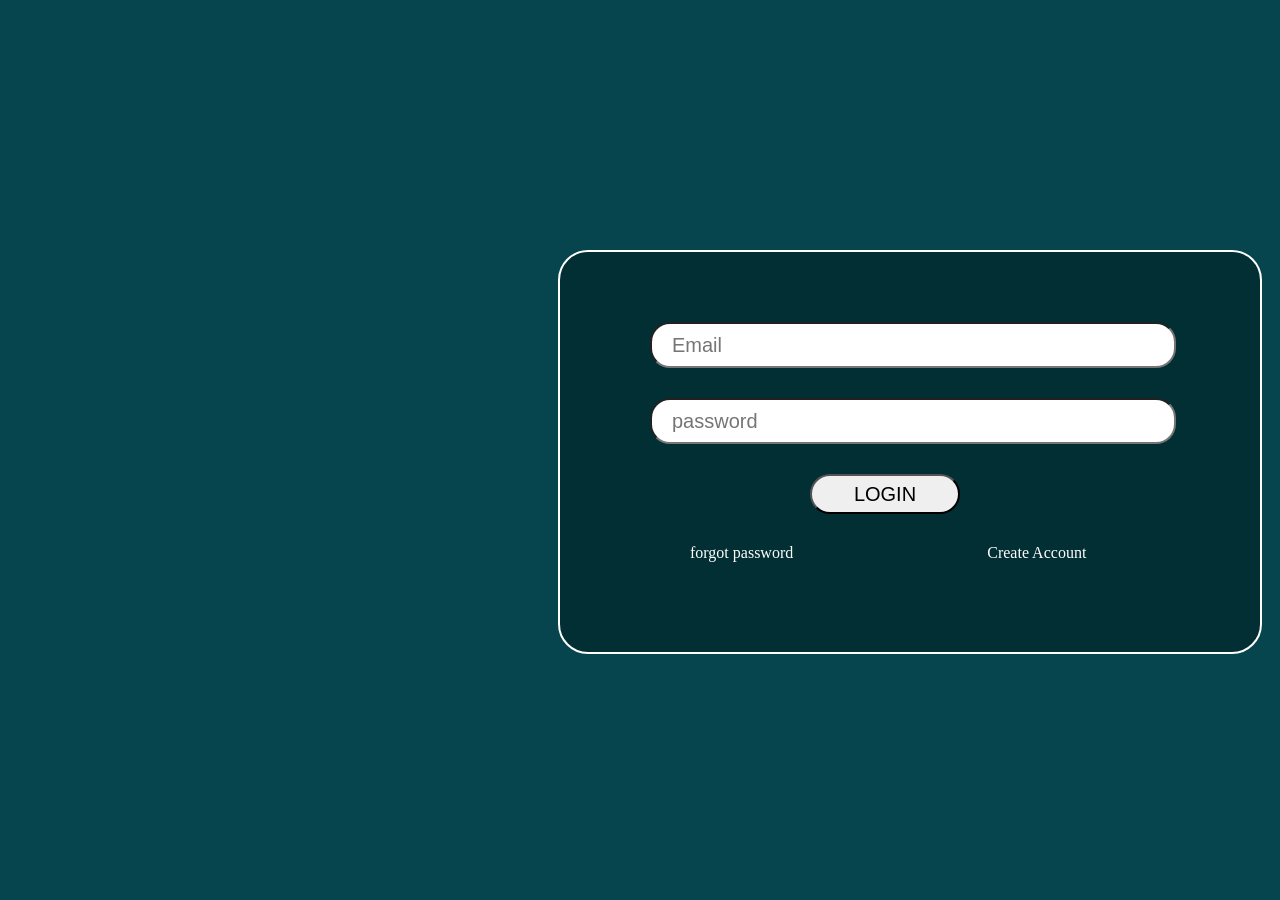
<file: Client/index.html>
<!DOCTYPE html>
<html lang="en">
    <head>
        <meta charset="UTF-8">
        <meta http-equiv="X-UA-Compatible" content="IE=edge">
        <meta name="viewport" content="width=device-width, initial-scale=1.0">
        <title>File Server</title>
        <script src = "https://cdnjs.cloudflare.com/ajax/libs/jquery/3.6.0/jquery.js"></script>
        <link rel="stylesheet" href="./css/index.css">
    </head>
    <body>
        <div id="login_form_div">
            <form id="login_form" action="">
                <div id="email_div">
                    <input type="text" id="email" name="email" placeholder="Email"  >
                </div>
                <div id="password_div">
                    <input type="text" id="password" name="password" placeholder="password">
                </div>
                <div id="login_btn_div">
                    <button type="submit" id="login_btn" name="login_btn">LOGIN</button>
                </div>
            </form>
            <a id="forgot_password" href="https://asdyyu.herokuapp.com/templates/forgotpassword.html">forgot password</a>
            <a id="sign_up" href="https://asdyyu.herokuapp.com/templates/signup.html">Create Account</a>
        </div>
        
    </body>
    <script src = "./scripts/index.js"></script>
</html>
</file>
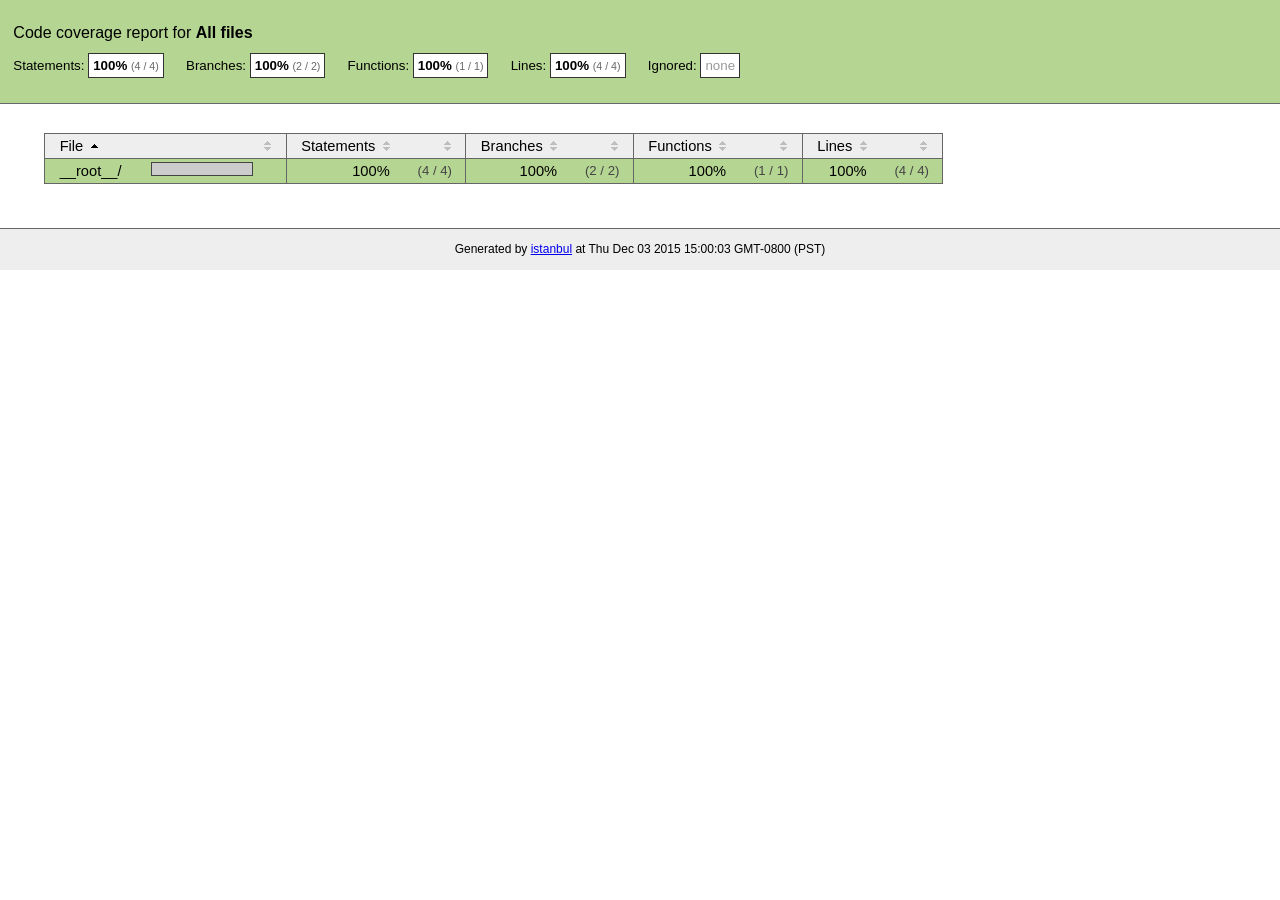
<file: server/node_modules/unique-filename/coverage/index.html>
<!doctype html>
<html lang="en">
<head>
    <title>Code coverage report for All files</title>
    <meta charset="utf-8">
    <link rel="stylesheet" href="prettify.css">
    <link rel="stylesheet" href="base.css">
    <style type='text/css'>
        div.coverage-summary .sorter {
            background-image: url(sort-arrow-sprite.png);
        }
    </style>
</head>
<body>
<div class="header high">
    <h1>Code coverage report for <span class="entity">All files</span></h1>
    <h2>
        Statements: <span class="metric">100% <small>(4 / 4)</small></span> &nbsp;&nbsp;&nbsp;&nbsp;
        Branches: <span class="metric">100% <small>(2 / 2)</small></span> &nbsp;&nbsp;&nbsp;&nbsp;
        Functions: <span class="metric">100% <small>(1 / 1)</small></span> &nbsp;&nbsp;&nbsp;&nbsp;
        Lines: <span class="metric">100% <small>(4 / 4)</small></span> &nbsp;&nbsp;&nbsp;&nbsp;
        Ignored: <span class="metric"><span class="ignore-none">none</span></span> &nbsp;&nbsp;&nbsp;&nbsp;
    </h2>
    <div class="path"></div>
</div>
<div class="body">
<div class="coverage-summary">
<table>
<thead>
<tr>
   <th data-col="file" data-fmt="html" data-html="true" class="file">File</th>
   <th data-col="pic" data-type="number" data-fmt="html" data-html="true" class="pic"></th>
   <th data-col="statements" data-type="number" data-fmt="pct" class="pct">Statements</th>
   <th data-col="statements_raw" data-type="number" data-fmt="html" class="abs"></th>
   <th data-col="branches" data-type="number" data-fmt="pct" class="pct">Branches</th>
   <th data-col="branches_raw" data-type="number" data-fmt="html" class="abs"></th>
   <th data-col="functions" data-type="number" data-fmt="pct" class="pct">Functions</th>
   <th data-col="functions_raw" data-type="number" data-fmt="html" class="abs"></th>
   <th data-col="lines" data-type="number" data-fmt="pct" class="pct">Lines</th>
   <th data-col="lines_raw" data-type="number" data-fmt="html" class="abs"></th>
</tr>
</thead>
<tbody><tr>
	<td class="file high" data-value="__root__/"><a href="__root__/index.html">__root__/</a></td>
	<td data-value="100" class="pic high"><span class="cover-fill cover-full" style="width: 100px;"></span><span class="cover-empty" style="width:0px;"></span></td>
	<td data-value="100" class="pct high">100%</td>
	<td data-value="4" class="abs high">(4&nbsp;/&nbsp;4)</td>
	<td data-value="100" class="pct high">100%</td>
	<td data-value="2" class="abs high">(2&nbsp;/&nbsp;2)</td>
	<td data-value="100" class="pct high">100%</td>
	<td data-value="1" class="abs high">(1&nbsp;/&nbsp;1)</td>
	<td data-value="100" class="pct high">100%</td>
	<td data-value="4" class="abs high">(4&nbsp;/&nbsp;4)</td>
	</tr>

</tbody>
</table>
</div>
</div>
<div class="footer">
    <div class="meta">Generated by <a href="http://istanbul-js.org/" target="_blank">istanbul</a> at Thu Dec 03 2015 15:00:03 GMT-0800 (PST)</div>
</div>
<script src="prettify.js"></script>
<script>
window.onload = function () {
        if (typeof prettyPrint === 'function') {
            prettyPrint();
        }
};
</script>
<script src="sorter.js"></script>
</body>
</html>
</file>
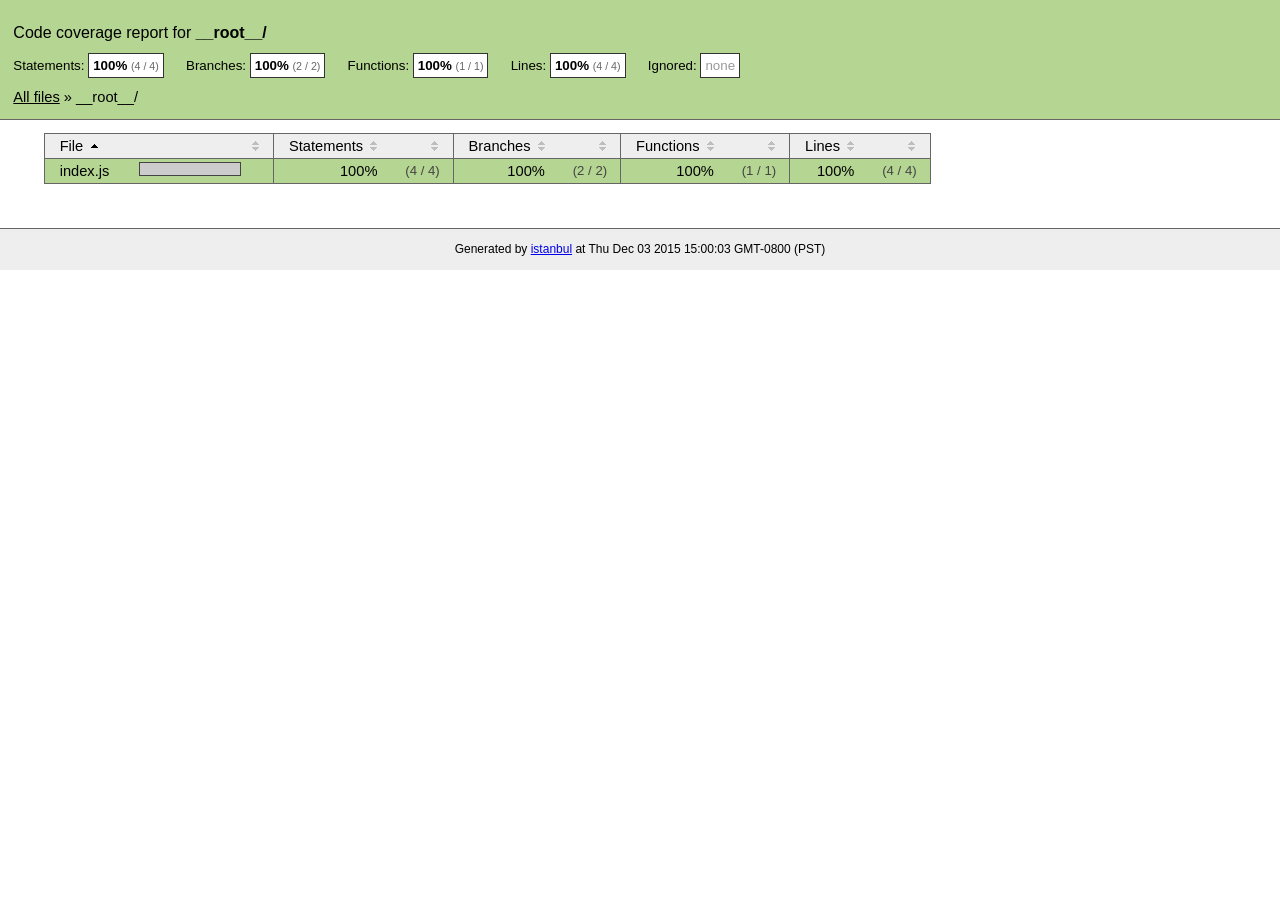
<file: server/node_modules/unique-filename/coverage/__root__/index.html>
<!doctype html>
<html lang="en">
<head>
    <title>Code coverage report for __root__/</title>
    <meta charset="utf-8">
    <link rel="stylesheet" href="../prettify.css">
    <link rel="stylesheet" href="../base.css">
    <style type='text/css'>
        div.coverage-summary .sorter {
            background-image: url(../sort-arrow-sprite.png);
        }
    </style>
</head>
<body>
<div class="header high">
    <h1>Code coverage report for <span class="entity">__root__/</span></h1>
    <h2>
        Statements: <span class="metric">100% <small>(4 / 4)</small></span> &nbsp;&nbsp;&nbsp;&nbsp;
        Branches: <span class="metric">100% <small>(2 / 2)</small></span> &nbsp;&nbsp;&nbsp;&nbsp;
        Functions: <span class="metric">100% <small>(1 / 1)</small></span> &nbsp;&nbsp;&nbsp;&nbsp;
        Lines: <span class="metric">100% <small>(4 / 4)</small></span> &nbsp;&nbsp;&nbsp;&nbsp;
        Ignored: <span class="metric"><span class="ignore-none">none</span></span> &nbsp;&nbsp;&nbsp;&nbsp;
    </h2>
    <div class="path"><a href="../index.html">All files</a> &#187; __root__/</div>
</div>
<div class="body">
<div class="coverage-summary">
<table>
<thead>
<tr>
   <th data-col="file" data-fmt="html" data-html="true" class="file">File</th>
   <th data-col="pic" data-type="number" data-fmt="html" data-html="true" class="pic"></th>
   <th data-col="statements" data-type="number" data-fmt="pct" class="pct">Statements</th>
   <th data-col="statements_raw" data-type="number" data-fmt="html" class="abs"></th>
   <th data-col="branches" data-type="number" data-fmt="pct" class="pct">Branches</th>
   <th data-col="branches_raw" data-type="number" data-fmt="html" class="abs"></th>
   <th data-col="functions" data-type="number" data-fmt="pct" class="pct">Functions</th>
   <th data-col="functions_raw" data-type="number" data-fmt="html" class="abs"></th>
   <th data-col="lines" data-type="number" data-fmt="pct" class="pct">Lines</th>
   <th data-col="lines_raw" data-type="number" data-fmt="html" class="abs"></th>
</tr>
</thead>
<tbody><tr>
	<td class="file high" data-value="index.js"><a href="index.js.html">index.js</a></td>
	<td data-value="100" class="pic high"><span class="cover-fill cover-full" style="width: 100px;"></span><span class="cover-empty" style="width:0px;"></span></td>
	<td data-value="100" class="pct high">100%</td>
	<td data-value="4" class="abs high">(4&nbsp;/&nbsp;4)</td>
	<td data-value="100" class="pct high">100%</td>
	<td data-value="2" class="abs high">(2&nbsp;/&nbsp;2)</td>
	<td data-value="100" class="pct high">100%</td>
	<td data-value="1" class="abs high">(1&nbsp;/&nbsp;1)</td>
	<td data-value="100" class="pct high">100%</td>
	<td data-value="4" class="abs high">(4&nbsp;/&nbsp;4)</td>
	</tr>

</tbody>
</table>
</div>
</div>
<div class="footer">
    <div class="meta">Generated by <a href="http://istanbul-js.org/" target="_blank">istanbul</a> at Thu Dec 03 2015 15:00:03 GMT-0800 (PST)</div>
</div>
<script src="../prettify.js"></script>
<script>
window.onload = function () {
        if (typeof prettyPrint === 'function') {
            prettyPrint();
        }
};
</script>
<script src="../sorter.js"></script>
</body>
</html>
</file>
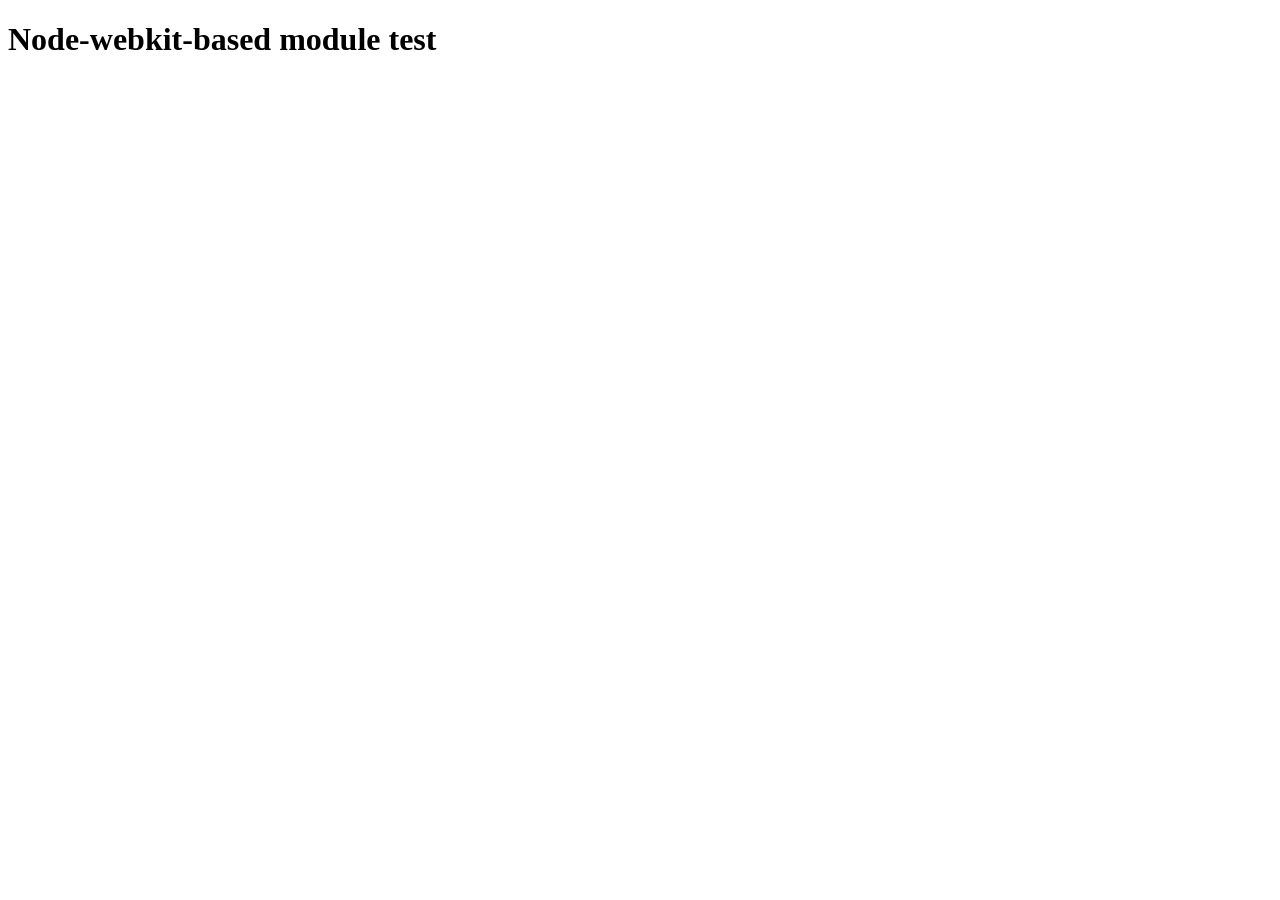
<file: server/node_modules/@mapbox/node-pre-gyp/lib/util/nw-pre-gyp/index.html>
<!doctype html>
<html>
<head>
<meta charset="utf-8">
<title>Node-webkit-based module test</title>
<script>
function nwModuleTest(){
   var util = require('util');
   var moduleFolder = require('nw.gui').App.argv[0];
   try {
      require(moduleFolder);
   } catch(e) {
      if( process.platform !== 'win32' ){
         util.log('nw-pre-gyp error:');
         util.log(e.stack);
      }
      process.exit(1);
   }
   process.exit(0);
}
</script>
</head>
<body onload="nwModuleTest()">
<h1>Node-webkit-based module test</h1>
</body>
</html>
</file>
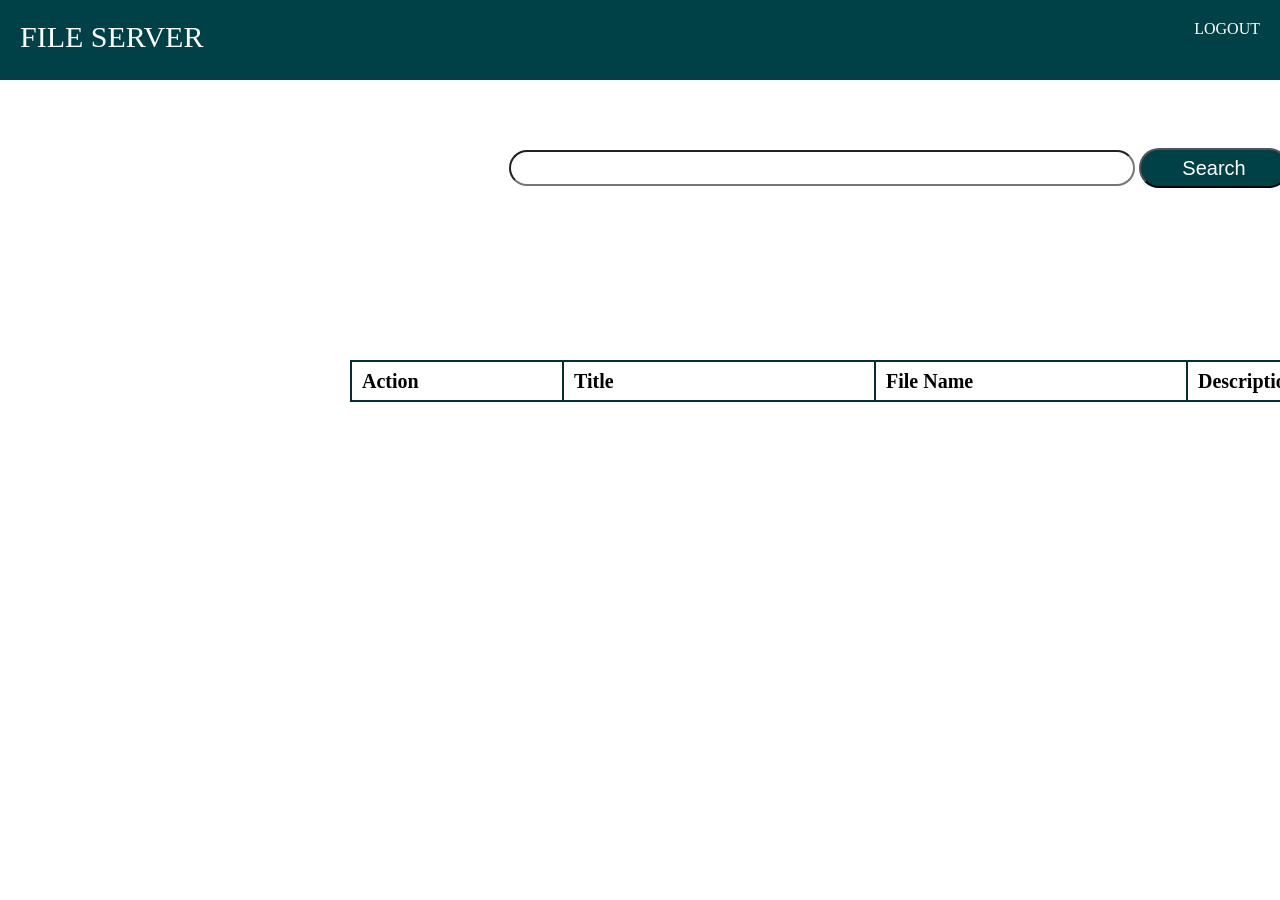
<file: Client/templates/feed.html>
<!DOCTYPE html>
<html lang="en">
    <head>
        <meta charset="UTF-8">
        <meta http-equiv="X-UA-Compatible" content="IE=edge">
        <meta name="viewport" content="width=device-width, initial-scale=1.0">
        <title>File Server</title>
        <script src = "https://cdnjs.cloudflare.com/ajax/libs/jquery/3.6.0/jquery.js"></script>
        <link rel="stylesheet" href="../css/feed.css">
    </head>
    <body>
        <div id="overlay">
            <div id="modal">
                <form id="upload_form" action="">
                    <div>
                        <input id="title" placeholder="Title" type="text">
                    </div>
                    <div>
                        <input id="description" placeholder="Description" type="text">
                    </div>
                    <div>
                        <input type="file" name="file" id="file">
                    </div>
                    <div>
                        <button type="submit" id="upload_btn">Upload</button>
                        <button id="cancel_btn" onclick="closeModal()">CANCEL</button>
                    </div>
                </form>
            </div>
        </div>
        <!-- <div id="container"> -->
            <header>
                <nav>
                    <a id="logo" href="">FILE SERVER</a>
                    <a id="logout" href="https://asdyyu.herokuapp.com/index.html">LOGOUT</a>
                </nav>
            </header>
            <section id="search_section">
                <form id="serach_form" action="">
                    <input id="search_input" type="text">
                    <button id="search_btn">Search</button>
                </form>
            </section>
                <button id="show_modal_btn" onclick="showModal()">Upload File</button>
            
            <div id="grid_header">
                <div id="action_header"><b>Action</b></div>
                <div id="title_header"><b>Title</b></div>
                <div id="file_name_header"><b>File Name</b></div>
                <div id="description_header"><b>Description</b></div>
            </div>
            <div id="grid" class="grid">
                

                <!-- <div id="row" class="row">
                    <div id="action_field" class="action_field"><p id="download_btn" class="download_btn">Download</p><p id="send_email" class="send_email">Email</p></div>
                    <div id="title_field" class="title_field">Title</div>
                    <div id="file_name_field" class="file_name_field">Filename</div>
                    <div id="description_field" class="description_field">Description</div>
                </div> -->
            </div>
            <div id="search_grid" class="grid">

            </div>
        <!-- </div> -->
                    <!-- <div id="download_header"><button id="download_btn">Download</button></div>
                    <div id="email_header"><button id="email_btn">Email</button></div>
                    <div id="title_header">Title</div>
                    <div id="description_header">Description</div> -->
        <!-- <footer>

        </footer> -->
    </body>
    <script src = "../scripts/feed.js"></script>
</html>
</file>
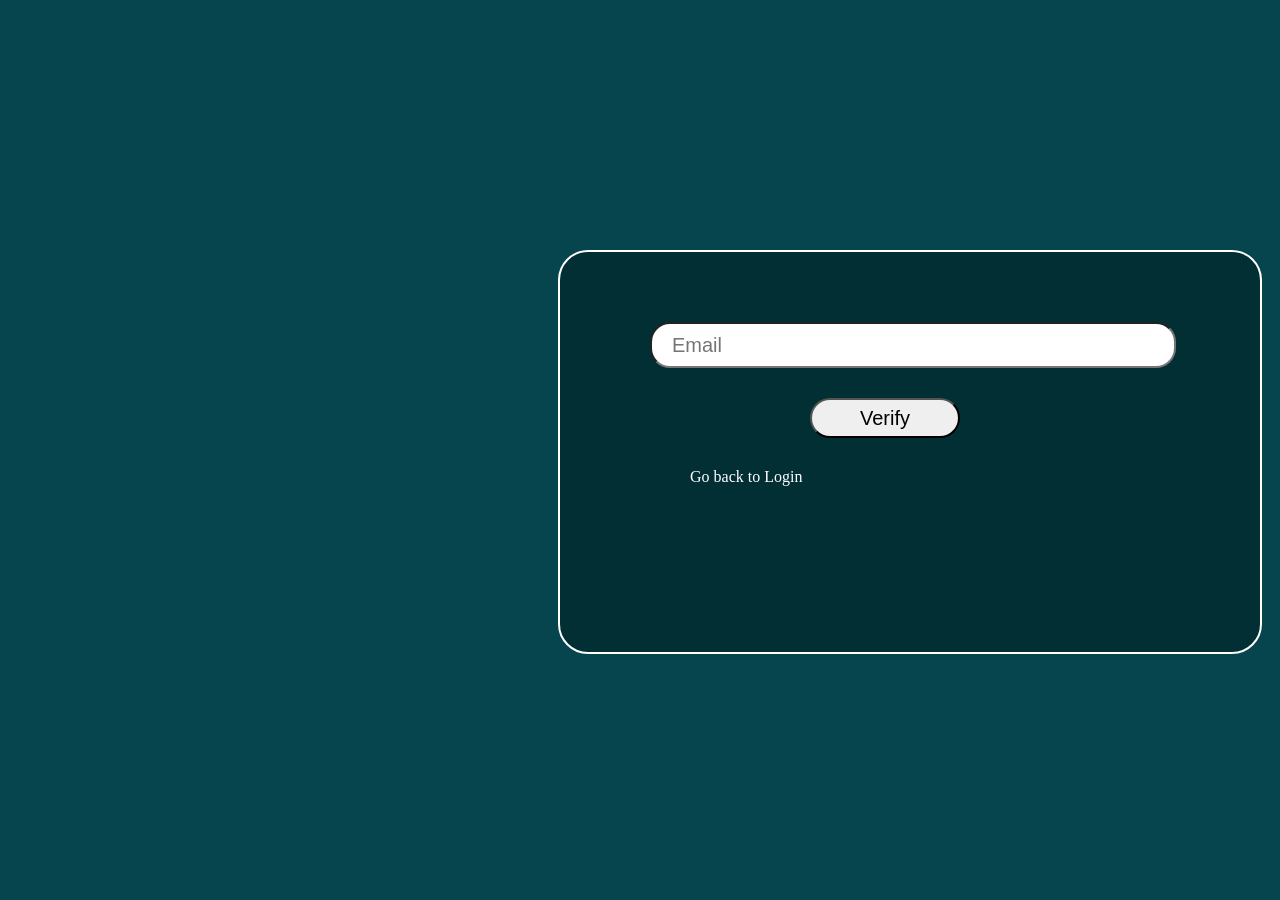
<file: Client/templates/forgotpassword.html>
<!DOCTYPE html>
<html lang="en">
    <head>
        <meta charset="UTF-8">
        <meta http-equiv="X-UA-Compatible" content="IE=edge">
        <meta name="viewport" content="width=device-width, initial-scale=1.0">
        <title>File Server</title>
        <script src = "https://cdnjs.cloudflare.com/ajax/libs/jquery/3.6.0/jquery.js"></script>
        <link rel="stylesheet" href="../css/forgotpassword.css">
    </head>
    <body>
        <div id="forgotPassword_div">
            <form id="forgotPassword_form" action="">
                
                <div id="email_div">
                    <input type="text" id="email" name="email" placeholder="Email"  >
                </div>
                <div id="forgotPassword_btn_div">
                    <button type="submit" id="forgotPassword_btn" name="forgotPassword_btn">Verify</button>
                </div>
            </form>
            <a id="login_link" href="https://asdyyu.herokuapp.com/index.html">Go back to Login</a>
            <!-- <button id="sign_up">SIGN UP</button> -->
        </div>
        
    </body>
    <script src = "../scripts/forgotpassword.js"></script>
</html>
</file>
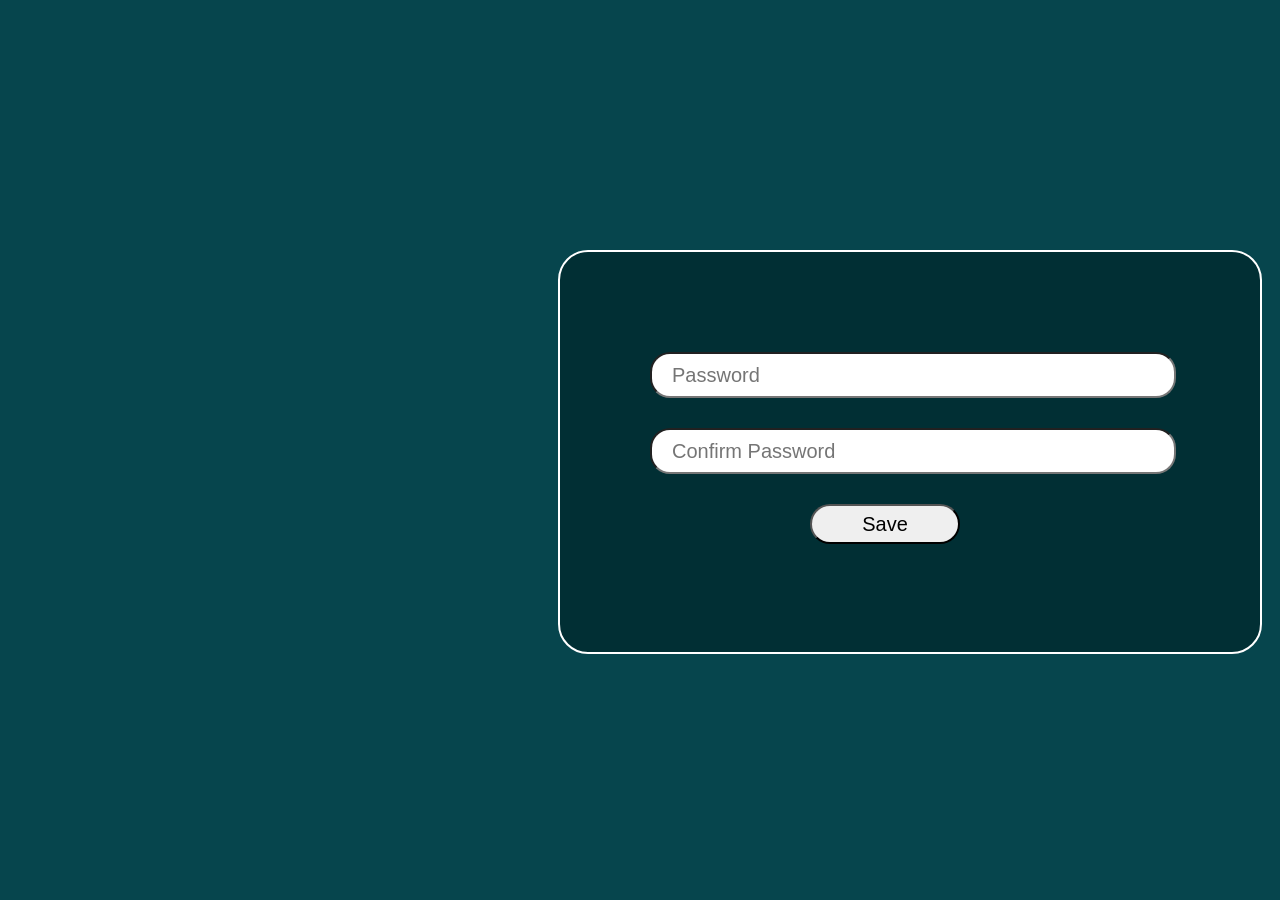
<file: Client/templates/resetpassword.html>
<!DOCTYPE html>
<html lang="en">
    <head>
        <meta charset="UTF-8">
        <meta http-equiv="X-UA-Compatible" content="IE=edge">
        <meta name="viewport" content="width=device-width, initial-scale=1.0">
        <title>File Server</title>
        <script src = "https://cdnjs.cloudflare.com/ajax/libs/jquery/3.6.0/jquery.js"></script>
        <link rel="stylesheet" href="../css/resetpassword.css">
    </head>
    <body>
        <div id="reset_password_div">
            <form id="reset_password_form" action="">
                
                <div id="new_password_div">
                    <input type="text" id="new_password" name="new_password" placeholder="Password"  >
                </div>
                <div id="confirm_password_div">
                    <input type="text" id="confirm_password" name="confirm_password" placeholder="Confirm Password"  >
                </div>
                <div id="reset_password_btn_div">
                    <button type="submit" id="reset_password_btn" name="reset_password_btn">Save</button>
                </div>
            </form>
            <!-- <a id="login_link" href="http://127.0.0.1:5501/index.html">Go back to Login</a>
            <button id="sign_up">SIGN UP</button> -->
        </div>
        
    </body>
    <script src = "../scripts/resetpassword.js"></script>
</html>
</file>
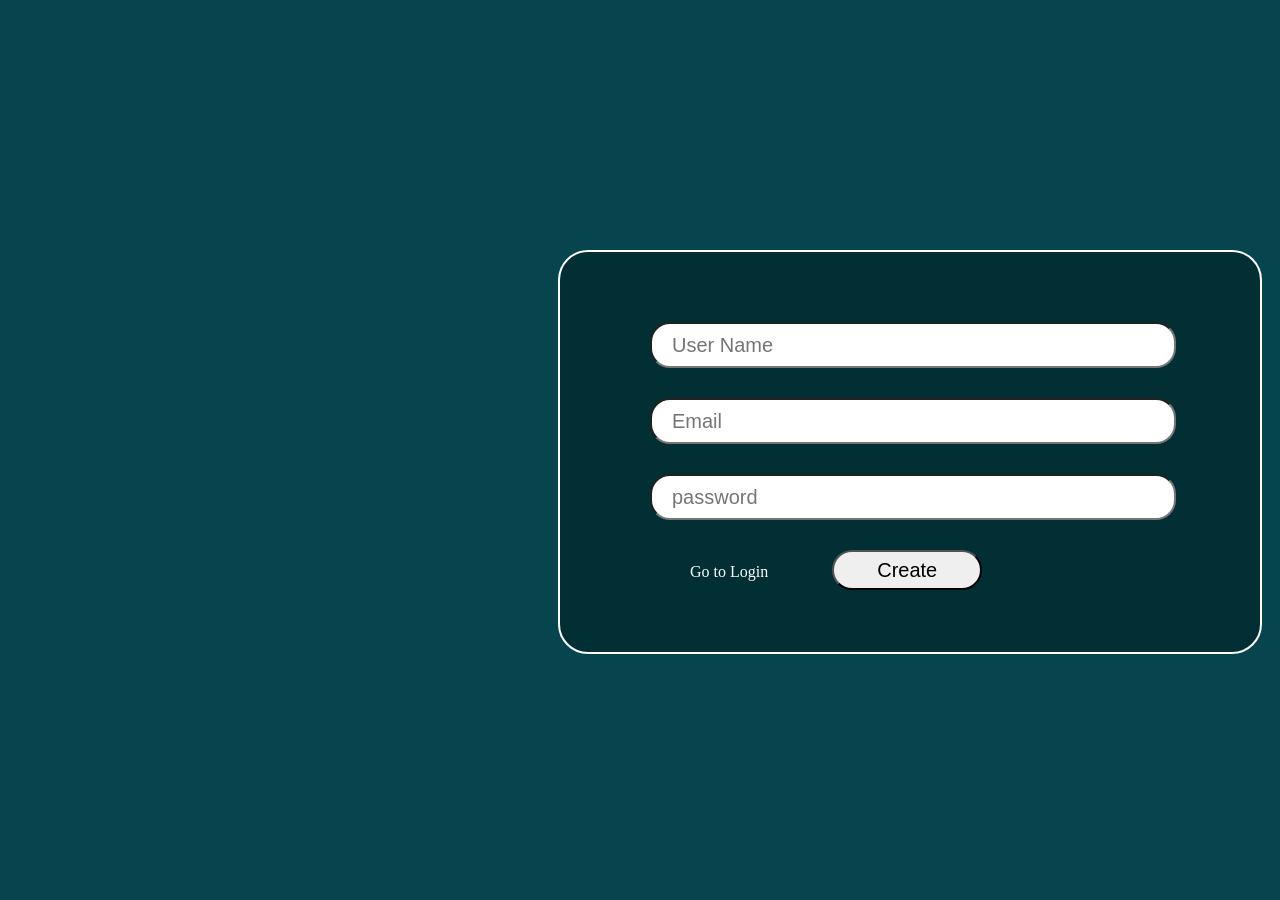
<file: Client/templates/signup.html>
<!DOCTYPE html>
<html lang="en">
    <head>
        <meta charset="UTF-8">
        <meta http-equiv="X-UA-Compatible" content="IE=edge">
        <meta name="viewport" content="width=device-width, initial-scale=1.0">
        <title>File Server</title>
        <script src = "https://cdnjs.cloudflare.com/ajax/libs/jquery/3.6.0/jquery.js"></script>
        <link rel="stylesheet" href="../css/signup.css">
    </head>
    <body>
        <div id="signup_form_div">
            <form id="signup_form" action="">
                <div id="username_div">
                    <input type="text" id="username" name="username" placeholder="User Name"  >
                </div>
                <div id="email_div">
                    <input type="text" id="email" name="email" placeholder="Email"  >
                </div>
                <div id="password_div">
                    <input type="text" id="password" name="password" placeholder="password">
                </div>
                <!-- <div id="signup_btn_div">
                    <button type="submit" id="signup_btn" name="signup_btn">Save</button>
                </div> -->
            </form>
            <a id="forgot_password" href="https://asdyyu.herokuapp.com/index.html">Go to Login</a>
            <button id="sign_up">Create</button>
        </div>
        
    </body>
    <script src = "../scripts/signup.js"></script>
</html>
</file>
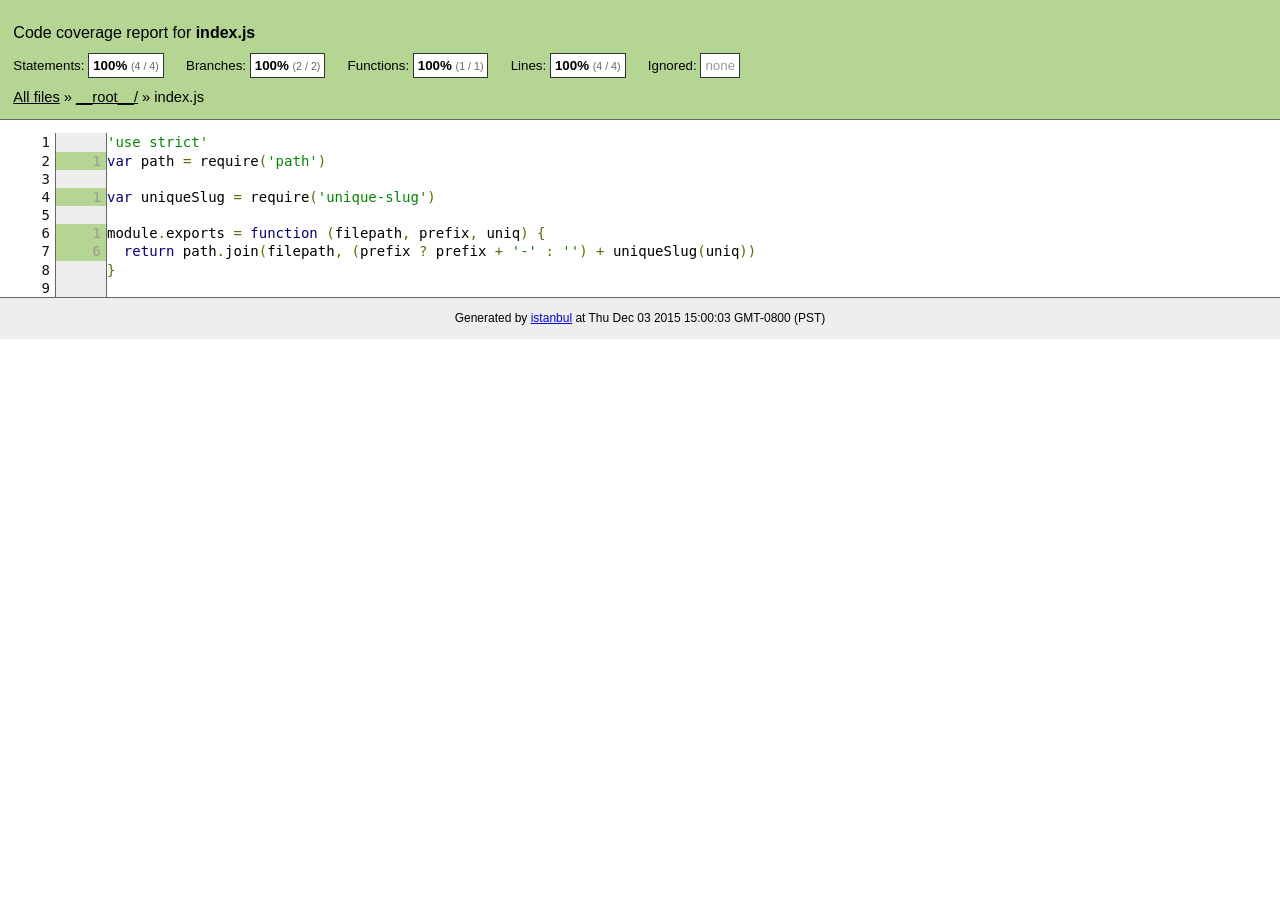
<file: server/node_modules/unique-filename/coverage/__root__/index.js.html>
<!doctype html>
<html lang="en">
<head>
    <title>Code coverage report for index.js</title>
    <meta charset="utf-8">
    <link rel="stylesheet" href="../prettify.css">
    <link rel="stylesheet" href="../base.css">
    <style type='text/css'>
        div.coverage-summary .sorter {
            background-image: url(../sort-arrow-sprite.png);
        }
    </style>
</head>
<body>
<div class="header high">
    <h1>Code coverage report for <span class="entity">index.js</span></h1>
    <h2>
        Statements: <span class="metric">100% <small>(4 / 4)</small></span> &nbsp;&nbsp;&nbsp;&nbsp;
        Branches: <span class="metric">100% <small>(2 / 2)</small></span> &nbsp;&nbsp;&nbsp;&nbsp;
        Functions: <span class="metric">100% <small>(1 / 1)</small></span> &nbsp;&nbsp;&nbsp;&nbsp;
        Lines: <span class="metric">100% <small>(4 / 4)</small></span> &nbsp;&nbsp;&nbsp;&nbsp;
        Ignored: <span class="metric"><span class="ignore-none">none</span></span> &nbsp;&nbsp;&nbsp;&nbsp;
    </h2>
    <div class="path"><a href="../index.html">All files</a> &#187; <a href="index.html">__root__/</a> &#187; index.js</div>
</div>
<div class="body">
<pre><table class="coverage">
<tr><td class="line-count">1
2
3
4
5
6
7
8
9</td><td class="line-coverage"><span class="cline-any cline-neutral">&nbsp;</span>
<span class="cline-any cline-yes">1</span>
<span class="cline-any cline-neutral">&nbsp;</span>
<span class="cline-any cline-yes">1</span>
<span class="cline-any cline-neutral">&nbsp;</span>
<span class="cline-any cline-yes">1</span>
<span class="cline-any cline-yes">6</span>
<span class="cline-any cline-neutral">&nbsp;</span>
<span class="cline-any cline-neutral">&nbsp;</span></td><td class="text"><pre class="prettyprint lang-js">'use strict'
var path = require('path')
&nbsp;
var uniqueSlug = require('unique-slug')
&nbsp;
module.exports = function (filepath, prefix, uniq) {
  return path.join(filepath, (prefix ? prefix + '-' : '') + uniqueSlug(uniq))
}
&nbsp;</pre></td></tr>
</table></pre>

</div>
<div class="footer">
    <div class="meta">Generated by <a href="http://istanbul-js.org/" target="_blank">istanbul</a> at Thu Dec 03 2015 15:00:03 GMT-0800 (PST)</div>
</div>
<script src="../prettify.js"></script>
<script>
window.onload = function () {
        if (typeof prettyPrint === 'function') {
            prettyPrint();
        }
};
</script>
<script src="../sorter.js"></script>
</body>
</html>
</file>
<file: Client/css/index.css>
body {
    background: #06454d;
}

#login_form_div {
    border: 2px solid white;
    width: 700px;
    height: 400px;
    background-color: #012F34;
    margin-top: 250px;
    margin-left: 550px;
    border-radius: 30px;
    
}

::placeholder{
    font-size: 20px;
    margin-left: 20px;
}

#email{
    width: 500px;
    height: 40px;
    border-radius: 20px;
    padding-left: 20px;
    margin-bottom: 30px;
    margin-left: 90px;
    margin-top: 70px;
    font-size: 20px;
}



#password{
    width: 500px;
    height: 40px;
    border-radius: 20px;
    padding-left: 20px;
    margin-bottom: 30px;
    margin-left: 90px;
    font-size: 20px;

}

#login_btn{
    width: 150px;
    height: 40px;
    font-size: 20px;
    border-radius: 30px;
    margin-left: 250px;
    margin-bottom: 30px;
}

#forgot_password{
    color: white;
    margin-left: 130px;
}

#sign_up{
    margin-left: 190px;
    color: white;
}

a:link{ text-decoration: none;}
</file>
<file: server/node_modules/unique-filename/coverage/prettify.css>
.pln{color:#000}@media screen{.str{color:#080}.kwd{color:#008}.com{color:#800}.typ{color:#606}.lit{color:#066}.pun,.opn,.clo{color:#660}.tag{color:#008}.atn{color:#606}.atv{color:#080}.dec,.var{color:#606}.fun{color:red}}@media print,projection{.str{color:#060}.kwd{color:#006;font-weight:bold}.com{color:#600;font-style:italic}.typ{color:#404;font-weight:bold}.lit{color:#044}.pun,.opn,.clo{color:#440}.tag{color:#006;font-weight:bold}.atn{color:#404}.atv{color:#060}}pre.prettyprint{padding:2px;border:1px solid #888}ol.linenums{margin-top:0;margin-bottom:0}li.L0,li.L1,li.L2,li.L3,li.L5,li.L6,li.L7,li.L8{list-style-type:none}li.L1,li.L3,li.L5,li.L7,li.L9{background:#eee}
</file>
<file: server/node_modules/unique-filename/coverage/base.css>
body, html {
    margin:0; padding: 0;
}
body {
    font-family: Helvetica Neue, Helvetica,Arial;
    font-size: 10pt;
}
div.header, div.footer {
    background: #eee;
    padding: 1em;
}
div.header {
    z-index: 100;
    position: fixed;
    top: 0;
    border-bottom: 1px solid #666;
    width: 100%;
}
div.footer {
    border-top: 1px solid #666;
}
div.body {
    margin-top: 10em;
}
div.meta {
    font-size: 90%;
    text-align: center;
}
h1, h2, h3 {
    font-weight: normal;
}
h1 {
    font-size: 12pt;
}
h2 {
    font-size: 10pt;
}
pre {
    font-family: Consolas, Menlo, Monaco, monospace;
    margin: 0;
    padding: 0;
    line-height: 1.3;
    font-size: 14px;
    -moz-tab-size: 2;
    -o-tab-size:  2;
    tab-size: 2;
}

div.path { font-size: 110%; }
div.path a:link, div.path a:visited { color: #000; }
table.coverage { border-collapse: collapse; margin:0; padding: 0 }

table.coverage td {
    margin: 0;
    padding: 0;
    color: #111;
    vertical-align: top;
}
table.coverage td.line-count {
    width: 50px;
    text-align: right;
    padding-right: 5px;
}
table.coverage td.line-coverage {
    color: #777 !important;
    text-align: right;
    border-left: 1px solid #666;
    border-right: 1px solid #666;
}

table.coverage td.text {
}

table.coverage td span.cline-any {
    display: inline-block;
    padding: 0 5px;
    width: 40px;
}
table.coverage td span.cline-neutral {
    background: #eee;
}
table.coverage td span.cline-yes {
    background: #b5d592;
    color: #999;
}
table.coverage td span.cline-no {
    background: #fc8c84;
}

.cstat-yes { color: #111; }
.cstat-no { background: #fc8c84; color: #111; }
.fstat-no { background: #ffc520; color: #111 !important; }
.cbranch-no { background:  yellow !important; color: #111; }

.cstat-skip { background: #ddd; color: #111; }
.fstat-skip { background: #ddd; color: #111 !important; }
.cbranch-skip { background: #ddd !important; color: #111; }

.missing-if-branch {
    display: inline-block;
    margin-right: 10px;
    position: relative;
    padding: 0 4px;
    background: black;
    color: yellow;
}

.skip-if-branch {
    display: none;
    margin-right: 10px;
    position: relative;
    padding: 0 4px;
    background: #ccc;
    color: white;
}

.missing-if-branch .typ, .skip-if-branch .typ {
    color: inherit !important;
}

.entity, .metric { font-weight: bold; }
.metric { display: inline-block; border: 1px solid #333; padding: 0.3em; background: white; }
.metric small { font-size: 80%; font-weight: normal; color: #666; }

div.coverage-summary table { border-collapse: collapse; margin: 3em; font-size: 110%; }
div.coverage-summary td, div.coverage-summary table  th { margin: 0; padding: 0.25em 1em; border-top: 1px solid #666; border-bottom: 1px solid #666; }
div.coverage-summary th { text-align: left; border: 1px solid #666; background: #eee; font-weight: normal; }
div.coverage-summary th.file { border-right: none !important; }
div.coverage-summary th.pic { border-left: none !important; text-align: right; }
div.coverage-summary th.pct { border-right: none !important; }
div.coverage-summary th.abs { border-left: none !important; text-align: right; }
div.coverage-summary td.pct { text-align: right; border-left: 1px solid #666; }
div.coverage-summary td.abs { text-align: right; font-size: 90%; color: #444; border-right: 1px solid #666; }
div.coverage-summary td.file { border-left: 1px solid #666; white-space: nowrap;  }
div.coverage-summary td.pic { min-width: 120px !important;  }
div.coverage-summary a:link { text-decoration: none; color: #000; }
div.coverage-summary a:visited { text-decoration: none; color: #777; }
div.coverage-summary a:hover { text-decoration: underline; }
div.coverage-summary tfoot td { border-top: 1px solid #666; }

div.coverage-summary .sorter {
    height: 10px;
    width: 7px;
    display: inline-block;
    margin-left: 0.5em;
    background: url(sort-arrow-sprite.png) no-repeat scroll 0 0 transparent;
}
div.coverage-summary .sorted .sorter {
    background-position: 0 -20px;
}
div.coverage-summary .sorted-desc .sorter {
    background-position: 0 -10px;
}

.high { background: #b5d592 !important; }
.medium { background: #ffe87c !important; }
.low { background: #fc8c84 !important; }

span.cover-fill, span.cover-empty {
    display:inline-block;
    border:1px solid #444;
    background: white;
    height: 12px;
}
span.cover-fill {
    background: #ccc;
    border-right: 1px solid #444;
}
span.cover-empty {
    background: white;
    border-left: none;
}
span.cover-full {
    border-right: none !important;
}
pre.prettyprint {
    border: none !important;
    padding: 0 !important;
    margin: 0 !important;
}
.com { color: #999 !important; }
.ignore-none { color: #999; font-weight: normal; }
</file>
<file: Client/css/feed.css>
body {
    background: white;
    margin: 0;
}

#container{
    width: 70%;
    height: 100%;
    background-color: rgb(189, 108, 108);
    /* margin-left: 15%;     */
}

#overlay{
    display: none; 
    position: fixed;
    top:0;
    bottom:0;
    left:0;
    right:0;
    z-index: 1;
    background-color: rgba(0,0,0,0.5);
  }

  #overlay  #modal{
   
    background-color: #004047;
    border-radius: 15px 15px;
    height: 300px;
  
    max-width: 500px;
    /* height:300px; */
    margin: auto;
    /* background-color: white; */
    position: absolute;
    top:0;
    bottom:0;
    left:0;
    right:0;
    /* padding: 0px 0px 0px 0px; */
  }

  nav {
      width: 100%;
      height: 80px;
      background-color: #004047;
      color: white;

  }

  nav a {
      color: white;
  }

  #logo{
    float: left;
    margin-top: 20px;
    margin-left: 20px;
    text-decoration: none;
    font-size: 30px;
}

  #logout{
      float: right;
      margin-top: 20px;
      margin-right: 20px;
      text-decoration: none;
  }

  #search_section{
      width: 100%;
      height: 80px;
      margin-top: 50px;
      margin-left: 209px;
      margin-bottom: 150px;
  }

  #search_input{
      width: 600px;
      height: 30px;
      border-radius: 30px;
      margin-top: 20px;
      margin-left: 300px;
      padding-left: 20px;
      font-size: 20px;
      
  }

  #search_btn{
      width: 150px;
      height: 40px;
      border-radius: 30px;
      font-size: 20px;
      background-color: #004047;
      color: white;
  }
  
  /* #search_section{
      height: 100px;
      margin-bottom: 20px;
  } */

  #show_modal_btn{
    display: none;
    width: 150px;
    height: 40px;
    border-radius: 30px;
    font-size: 20px;
    margin-left: 400px;
    margin-bottom: 20px;
    background-color: #004047;
    color:white;

  }

  #upload_form{
      width: 400px;
      height: 200px;
      /* background-color: white; */
      margin-left: 50px;
      margin-top: 30px;
  }

  #title{
      width: 375px;
      height: 40px;
      border-radius: 20px;
      font-size: 20px;
      margin-bottom: 20px;
      padding-left: 20px;
  }

  #description{
    width: 375px;
    height: 40px;
    border-radius: 20px;
    font-size: 20px;
    margin-bottom: 20px;
      padding-left: 20px;
}

#upload_btn{
    width: 100px;
    height: 40px;
    border-radius: 20px;
    font-size: 20px;
    margin-left: 60px;
}

#cancel_btn{
    width: 100px;
    height: 40px;
    border-radius: 20px;
    font-size: 20px;
    margin-left: 60px;
}

#file{
    width: 400px;
    margin-bottom: 40px;
    /* height: 8zz0px; */
    /* border-radius: 20px; */
}

.grid{
    width: 1200px;
    height: 100px;
    /* background-color: green; */
    margin-left: 350px;
}

#grid_header{
    width: 1200px;
    height: 0px;
    /* background-color: green; */
    margin-left: 350px;
}

#action_header{
    width: 200px;
    height: 30px;
    /* background-color: red; */
    font-size: 20px;
    padding-left: 10px;
    padding-top: 8px;
    float: left;
    border-top: 2px solid #012F34;
    border-left: 2px solid #012F34;
    border-bottom: 2px solid #012F34;
    border-right: 2px solid #012F34;
}

/* #email_header{
    width: 100px;
    height: 30px;
    background-color: red;
    font-size: 20px;
    padding-left: 10px;
    padding-top: 8px;
    float: left;
    border-right: 3px solid #012F34;
    border-top: 2px solid #012F34;
    border-bottom: 2px solid #012F34;
    border-right: 2px solid #012F34;

} */

#title_header{
    width: 300px;
    height: 30px;
    font-size: 20px;
    padding-left: 10px;
    padding-top: 8px;
    float: left;
    border-right: 3px solid #012F34;
    border-top: 2px solid #012F34;
    border-bottom: 2px solid #012F34;
    border-right: 2px solid #012F34;
}

#file_name_header{
    width: 300px;
    height: 30px;
    font-size: 20px;
    padding-left: 10px;
    padding-top: 8px;
    float: left;
    border-right: 3px solid #012F34;
    border-top: 2px solid #012F34;
    border-bottom: 2px solid #012F34;
    border-right: 2px solid #012F34;
}

#description_header{
    width: 300px;
    height: 30px;
    font-size: 20px;
    padding-left: 10px;
    padding-top: 8px;
    float: left;
    border-right: 3px solid #012F34;
    border-top: 2px solid #012F34;
    border-bottom: 2px solid #012F34;
    border-right: 2px solid #012F34;

}

.action_field{
    width: 200px;
    height: 30px;
    /* font-size: 20px; */
    /* padding-left: 10px; */
    padding-top: 4px;
    padding-bottom: 4px;
    padding-left: 10px;


    float: left;
    border-left: 2px solid #012F34;
    border-bottom: 2px solid #012F34;
    border-right: 2px solid #012F34;

}

.action_field :hover{
    color: red;
    cursor: pointer;
}




.title_field{
    width: 300px;
    height: 30px;
    font-size: 20px;
    padding-left: 10px;
    padding-top: 8px;
    float: left;
    border-bottom: 2px solid #012F34;
    border-right: 2px solid #012F34;
}

.file_name_field{
    width: 300px;
    height: 30px;
    font-size: 20px;
    padding-left: 10px;
    padding-top: 8px;
    float: left;
    border-bottom: 2px solid #012F34;
    border-right: 2px solid #012F34;
    /* color: red; */
}

.file_name_field :hover{
    cursor: pointer;
    color: red;
}

.description_field{
    width: 300px;
    height: 30px;
    font-size: 20px;
    padding-left: 10px;
    padding-top: 8px;
    float: left;
    border-bottom: 2px solid #012F34;
    border-right: 2px solid #012F34;
}

.download_btn{
    height: 30px;
    width: 90px;
    font-size: 20px;
    /* border-radius: 20px; */
    color: #004047;
    float: left;
    margin-top: 5px;
    margin-left: 12px;
    margin-right: 4px;

}

.send_email{
    height: 30px;
    width: 60px;
    font-size: 20px;
    /* border-radius: 20px; */
    color: #004047;
    float: left;
    margin-top: 5px;
    margin-left: 10px;
    margin-right: 5px;
    /* background-color: blue; */

}

footer {
    width: 100%;
    height: 80px;
    background-color: #004047;
    color: white;
    bottom: 0px;
    position: fixed;

}
</file>
<file: Client/css/forgotpassword.css>
body {
    background: #06454d;
}

#forgotPassword_div {
    border: 2px solid white;
    width: 700px;
    height: 400px;
    background-color: #012F34;
    margin-top: 250px;
    margin-left: 550px;
    border-radius: 30px;
    
}

::placeholder{
    font-size: 20px;
    margin-left: 20px;
}

#email{
    width: 500px;
    height: 40px;
    border-radius: 20px;
    padding-left: 20px;
    margin-bottom: 30px;
    margin-left: 90px;
    margin-top: 70px;
    font-size: 20px;
}



#password{
    width: 500px;
    height: 40px;
    border-radius: 20px;
    padding-left: 20px;
    margin-bottom: 30px;
    margin-left: 90px;
    font-size: 20px;

}

#forgotPassword_btn{
    width: 150px;
    height: 40px;
    font-size: 20px;
    border-radius: 30px;
    margin-left: 250px;
    margin-bottom: 30px;
}

#login_link{
    color: white;
    margin-left: 130px;
}

#sign_up{
    width: 150px;
    height: 40px;
    font-size: 20px;

    border-radius: 30px;
    margin-left: 170px;
}

a:link{ text-decoration: none;}
</file>
<file: Client/css/signup.css>
body {
    background: #06454d;
}

#signup_form_div {
    border: 2px solid white;
    width: 700px;
    height: 400px;
    background-color: #012F34;
    margin-top: 250px;
    margin-left: 550px;
    border-radius: 30px;
    
}

::placeholder{
    font-size: 20px;
    margin-left: 20px;
}

#username{
    width: 500px;
    height: 40px;
    border-radius: 20px;
    padding-left: 20px;
    margin-bottom: 30px;
    margin-left: 90px;
    margin-top: 70px;
    font-size: 20px;
}

#email{
    width: 500px;
    height: 40px;
    border-radius: 20px;
    padding-left: 20px;
    margin-bottom: 30px;
    margin-left: 90px;
    font-size: 20px;
}



#password{
    width: 500px;
    height: 40px;
    border-radius: 20px;
    padding-left: 20px;
    margin-bottom: 30px;
    margin-left: 90px;
    font-size: 20px;

}

#login_btn{
    width: 150px;
    height: 40px;
    font-size: 20px;
    border-radius: 30px;
    margin-left: 250px;
    margin-bottom: 30px;
}

#forgot_password{
    color: white;
    margin-left: 130px;
}

#sign_up{
    width: 150px;
    height: 40px;
    font-size: 20px;

    border-radius: 30px;
    margin-left: 60px;
}
a:link{ text-decoration: none;}
</file>
<file: Client/css/resetpassword.css>
body {
    background: #06454d;
}

#reset_password_div {
    border: 2px solid white;
    width: 700px;
    height: 400px;
    background-color: #012F34;
    margin-top: 250px;
    margin-left: 550px;
    border-radius: 30px;
    
}

::placeholder{
    font-size: 20px;
    margin-left: 20px;
}

#new_password{
    width: 500px;
    height: 40px;
    border-radius: 20px;
    padding-left: 20px;
    margin-bottom: 30px;
    margin-left: 90px;
    margin-top: 100px;
    font-size: 20px;
}



#confirm_password{
    width: 500px;
    height: 40px;
    border-radius: 20px;
    padding-left: 20px;
    margin-bottom: 30px;
    margin-left: 90px;
    font-size: 20px;

}

#reset_password_btn{
    width: 150px;
    height: 40px;
    font-size: 20px;
    border-radius: 30px;
    margin-left: 250px;
    margin-bottom: 30px;
}

#login_link{
    color: white;
    margin-left: 130px;
}

#sign_up{
    width: 150px;
    height: 40px;
    font-size: 20px;

    border-radius: 30px;
    margin-left: 170px;
}

a:link{ text-decoration: none;}
</file>
